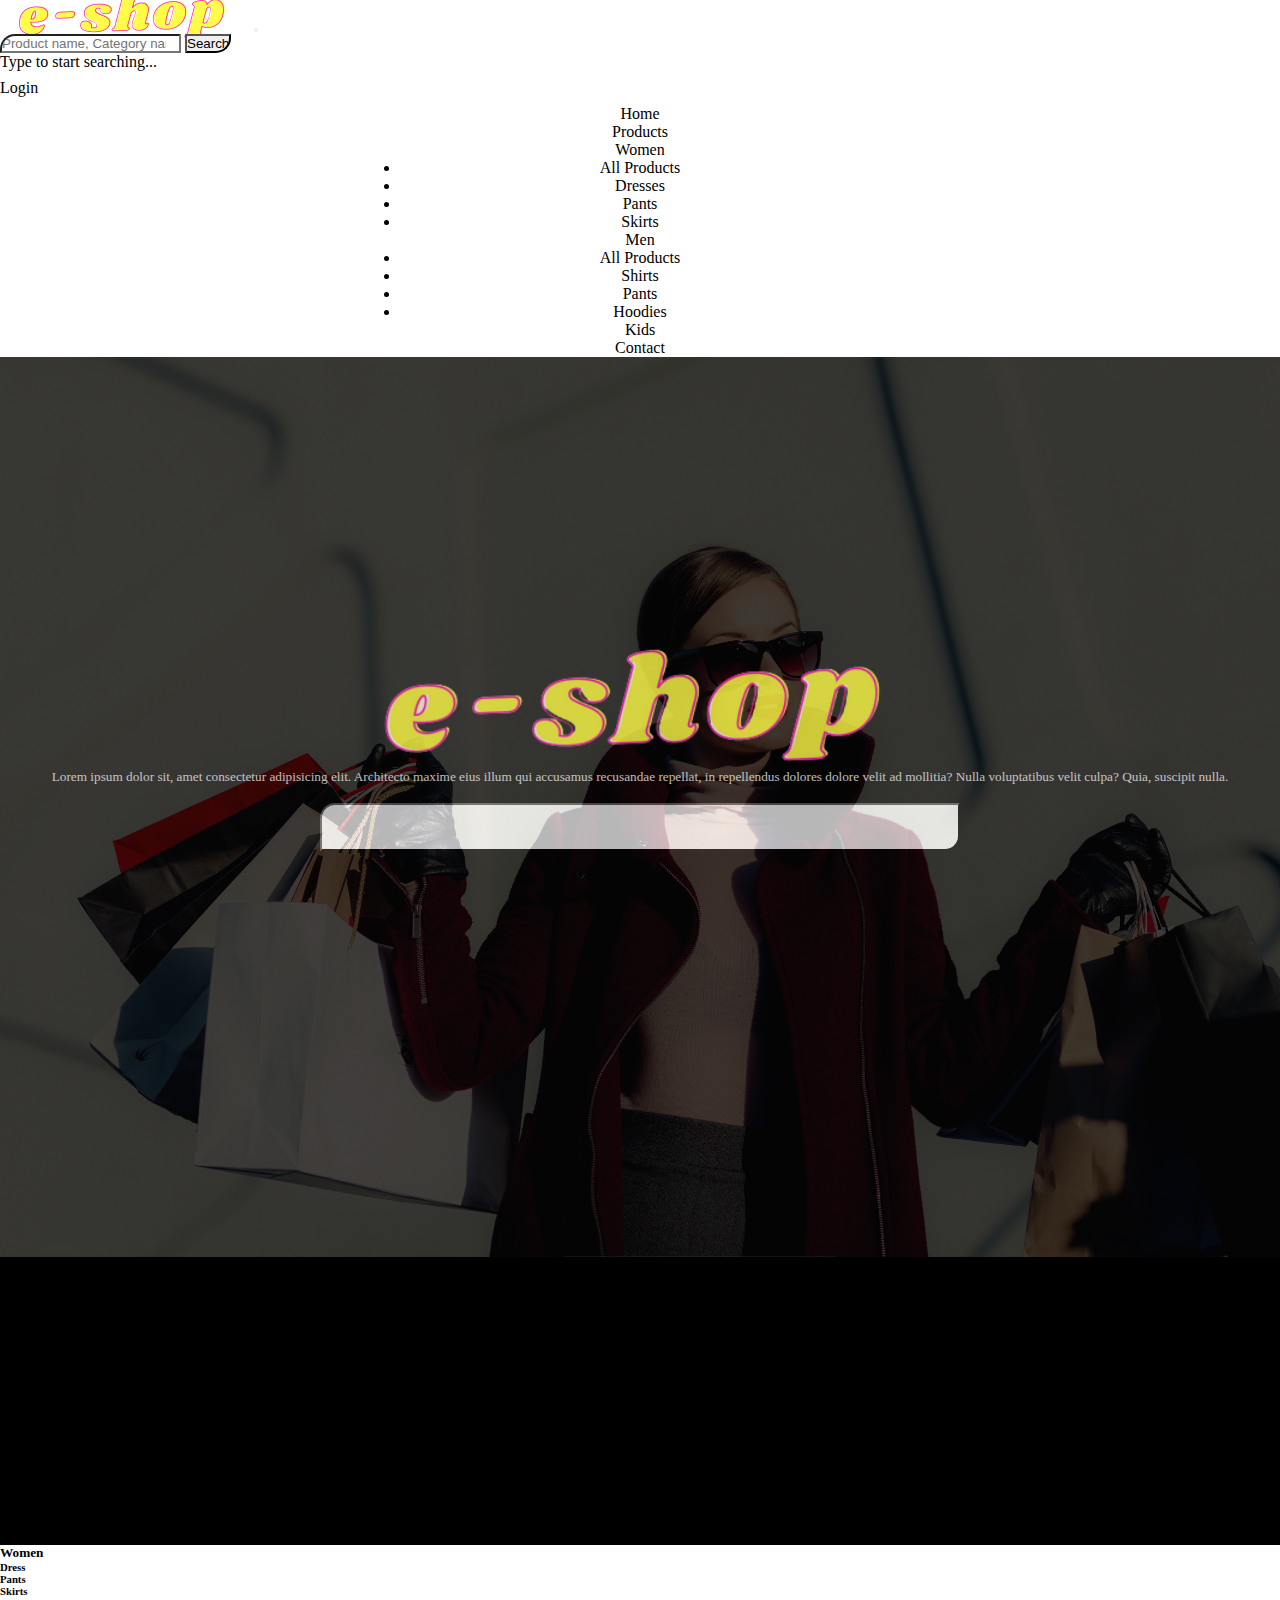
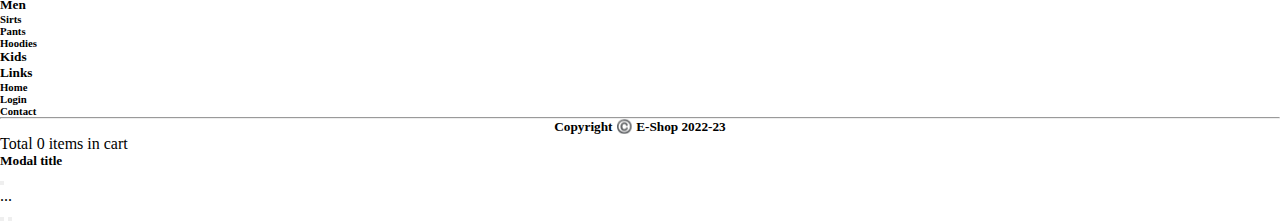
<file: index.html>
<!DOCTYPE html>
<html lang="en">
  <head>
    <meta charset="utf-8" />
    <meta name="viewport" content="width=device-width, initial-scale=1" />
    <link rel="icon" type="image/x-icon" href="/img/favicon.ico" />
    <link rel="stylesheet" href="/css/global.css" />
    <style>
      * {
        margin: 0;
        padding: 0;
      }
      a {
        text-decoration: none;
        color: black;
      }
      body {
        overflow-x: hidden;
      }
      #hero-main {
        background-color: black;
        position: relative;
      }
      #hero-img {
        height: 100vh;
        background-image: url("img/hero-img.jpg");
        opacity: 0.25;
        background-position: center;
        background-repeat: no-repeat;
        background-size: cover;
        z-index: -1;
      }
      #hero-content {
        height: 100vh;
        margin-top: -100vh;
        z-index: 2;
      }
      #hero-bg-img {
        opacity: 0.2;
        z-index: 1;
      }
      #e-shop-logo {
        opacity: 1;
        margin-top: 18rem;
      }
      #brand-discription {
        color: rgb(232, 229, 229);
        font-weight: 500;
        z-index: 20;
      }
    </style>
    <!-- Bootstrap CSS cdn -->
    <link
      href="https://cdn.jsdelivr.net/npm/bootstrap@5.0.2/dist/css/bootstrap.min.css"
      rel="stylesheet"
      integrity="sha384-EVSTQN3/azprG1Anm3QDgpJLIm9Nao0Yz1ztcQTwFspd3yD65VohhpuuCOmLASjC"
      crossorigin="anonymous"
    />
    <!-- font awesome cdn -->
    <link
      rel="stylesheet"
      href="https://cdnjs.cloudflare.com/ajax/libs/font-awesome/6.2.1/css/all.min.css"
      integrity="sha512-MV7K8+y+gLIBoVD59lQIYicR65iaqukzvf/nwasF0nqhPay5w/9lJmVM2hMDcnK1OnMGCdVK+iQrJ7lzPJQd1w=="
      crossorigin="anonymous"
      referrerpolicy="no-referrer"
    />

    <title>E-Shop</title>
  </head>
  <body>
    <!-- mount point for header -->
    <div id="app-header"></div>

    <!-- this is the hero section of the page -->
    <div id="hero-main">
      <!-- this has hero bg image -->
      <div id="hero-img"></div>
      <!-- this has content of the hero section -->
      <div id="hero-content">
        <div class="container" id="bg-img-div">
          <div class="row">
            <div class="col" style="z-index: 20">
              <center>
                <div id="e-shop-logo">
                  <img
                    class="img-fluid"
                    src="/img/E-ShopLogo.png"
                    alt="e-shop logo"
                    height="120px"
                    style="opacity: 0.8"
                  />
                  <h5 id="brand-discription" style="opacity: 0.8">
                    Lorem ipsum dolor sit, amet consectetur adipisicing elit.
                    Architecto maxime eius illum qui accusamus recusandae
                    repellat, in repellendus dolores dolore velit ad mollitia?
                    Nulla voluptatibus velit culpa? Quia, suscipit nulla.
                  </h5>
                  <br />
                  <button
                    class="btn btn-warning ps-6 pe-6 lh-1"
                    style="border-radius: 15px 0 15px 0; min-width: 50%"
                    onclick="click_handle('Hello gaurav')"
                  >
                    <span
                      style="
                        font-size: 2rem;
                        font-weight: 300;
                        color: rgb(240, 240, 240);
                      "
                      >Start Shopping</span
                    >
                    <i
                      class="fa-solid fa-cart-shopping text-light"
                      style="
                        font-size: 2rem;
                        margin-left: 0.1rem;
                        vertical-align: middle;
                      "
                    ></i>
                  </button>
                </div>
              </center>
            </div>
          </div>
        </div>
      </div>
    </div>

    <!-- mount point for footer -->
    <div id="app-footer"></div>

    <!-- boostrap 5 js -->
    <script
      src="https://cdn.jsdelivr.net/npm/bootstrap@5.0.2/dist/js/bootstrap.bundle.min.js"
      integrity="sha384-MrcW6ZMFYlzcLA8Nl+NtUVF0sA7MsXsP1UyJoMp4YLEuNSfAP+JcXn/tWtIaxVXM"
      crossorigin="anonymous"
    ></script>
    <script src="/js/get_set_cookie.js"></script>
    <script>
      function click_handle(txt) {
        //send to products page
        window.location.href = "/products.html#nav-product";
      }
    </script>
    <script src="/js/load_components.js"></script>
    <script src="/js/global.js"></script>
  </body>
</html>
</file>
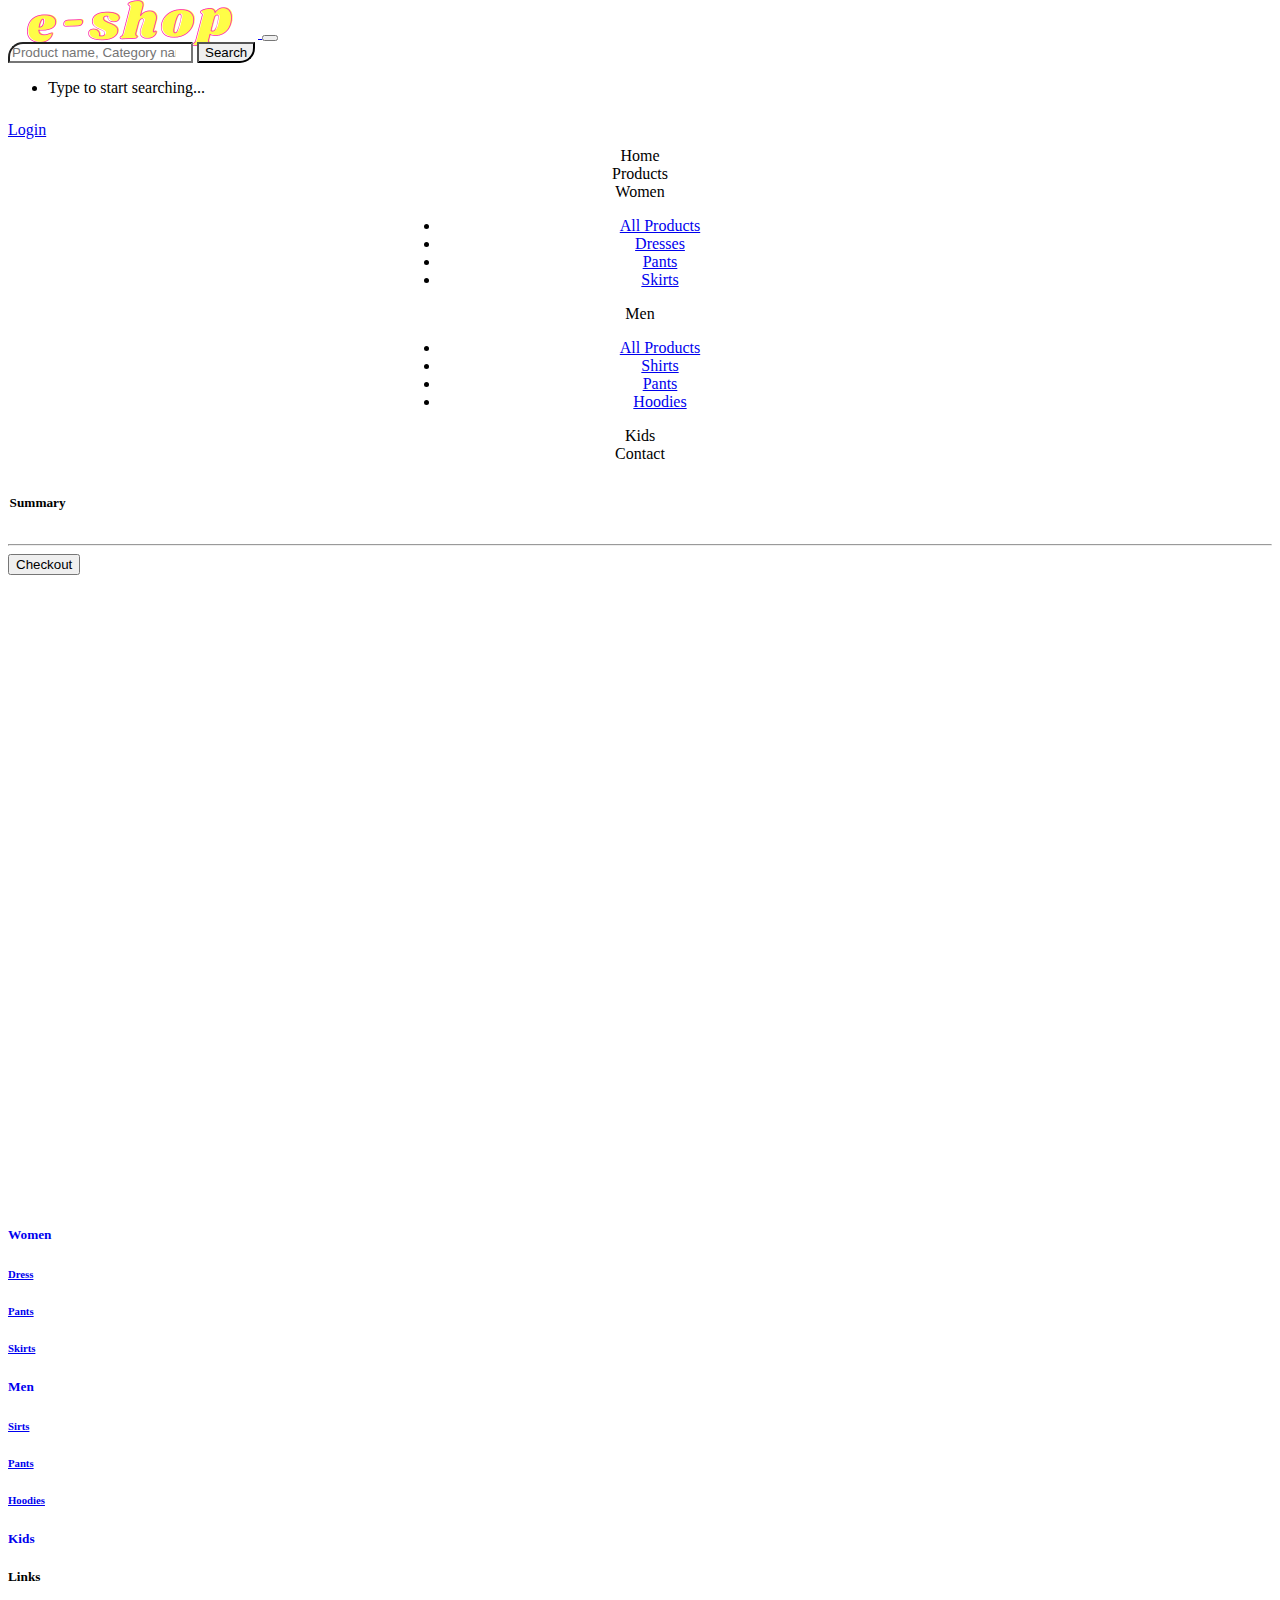
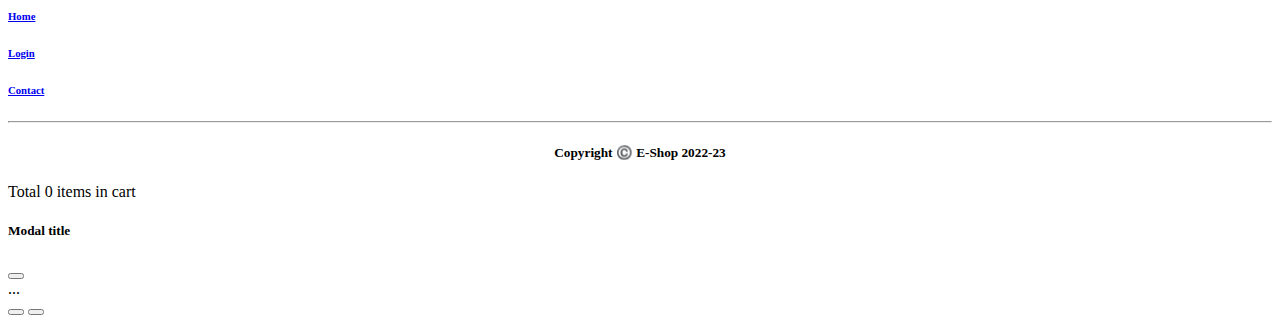
<file: cart.html>
<!DOCTYPE html>
<html lang="en">
  <head>
    <!-- Required meta tags -->
    <meta charset="utf-8" />
    <meta name="viewport" content="width=device-width, initial-scale=1" />
    <link rel="icon" type="image/x-icon" href="/img/favicon.ico" />
    <link rel="stylesheet" href="/css/global.css" />
    <script src="https://ajax.googleapis.com/ajax/libs/jquery/3.6.1/jquery.min.js"></script>

    <!-- Bootstrap CSS -->
    <link
      href="https://cdn.jsdelivr.net/npm/bootstrap@5.0.2/dist/css/bootstrap.min.css"
      rel="stylesheet"
      integrity="sha384-EVSTQN3/azprG1Anm3QDgpJLIm9Nao0Yz1ztcQTwFspd3yD65VohhpuuCOmLASjC"
      crossorigin="anonymous"
    />
    <!-- font awesome cdn -->
    <link
      rel="stylesheet"
      href="https://cdnjs.cloudflare.com/ajax/libs/font-awesome/6.2.1/css/all.min.css"
      integrity="sha512-MV7K8+y+gLIBoVD59lQIYicR65iaqukzvf/nwasF0nqhPay5w/9lJmVM2hMDcnK1OnMGCdVK+iQrJ7lzPJQd1w=="
      crossorigin="anonymous"
      referrerpolicy="no-referrer"
    />

    <title>cart</title>
  </head>
  <body>
    <!-- mount point for header -->
    <div id="app-header"></div>

    <div class="container" style="min-height: 80vh">
      <!-- this  is the row of two column, Items in cart and summary  -->
      <div class="row mt-3 mb-3 mx-auto">
        <!-- Items in cart -->
        <div class="col-lg-9 mt-3 mb-3">
          <div class="row">
            <div class="card">
              <div class="card-body" id="item_card_mount_point"></div>
            </div>
          </div>
        </div>

        <!-- summary -->
        <div class="col-lg-3 mt-3 mb-3">
          <div class="card">
            <div class="card-body">
              <h5 class="card-title">
                <i
                  class="fa-solid fa-money-bill text-dark me-2"
                  style="
                    font-size: 2rem;
                    margin-left: 0.1rem;
                    vertical-align: middle;
                  "
                ></i>
                Summary
              </h5>
              <hr />
              <div id="summary_mount_point"></div>
              <div class="row mx-auto">
                <button class="btn btn-warning" onclick="checkout_cart()">
                  Checkout
                </button>
              </div>
            </div>
          </div>
        </div>
      </div>
    </div>

    <!-- mount point for footer -->
    <div id="app-footer"></div>

    <script
      src="https://cdn.jsdelivr.net/npm/bootstrap@5.0.2/dist/js/bootstrap.bundle.min.js"
      integrity="sha384-MrcW6ZMFYlzcLA8Nl+NtUVF0sA7MsXsP1UyJoMp4YLEuNSfAP+JcXn/tWtIaxVXM"
      crossorigin="anonymous"
    ></script>
    <script src="/js/load_components.js"></script>
    <script src="/js/get_set_cookie.js"></script>
    <script src="/js/load_cart.js"></script>
    <script src="/js/global.js"></script>
  </body>
</html>
</file>
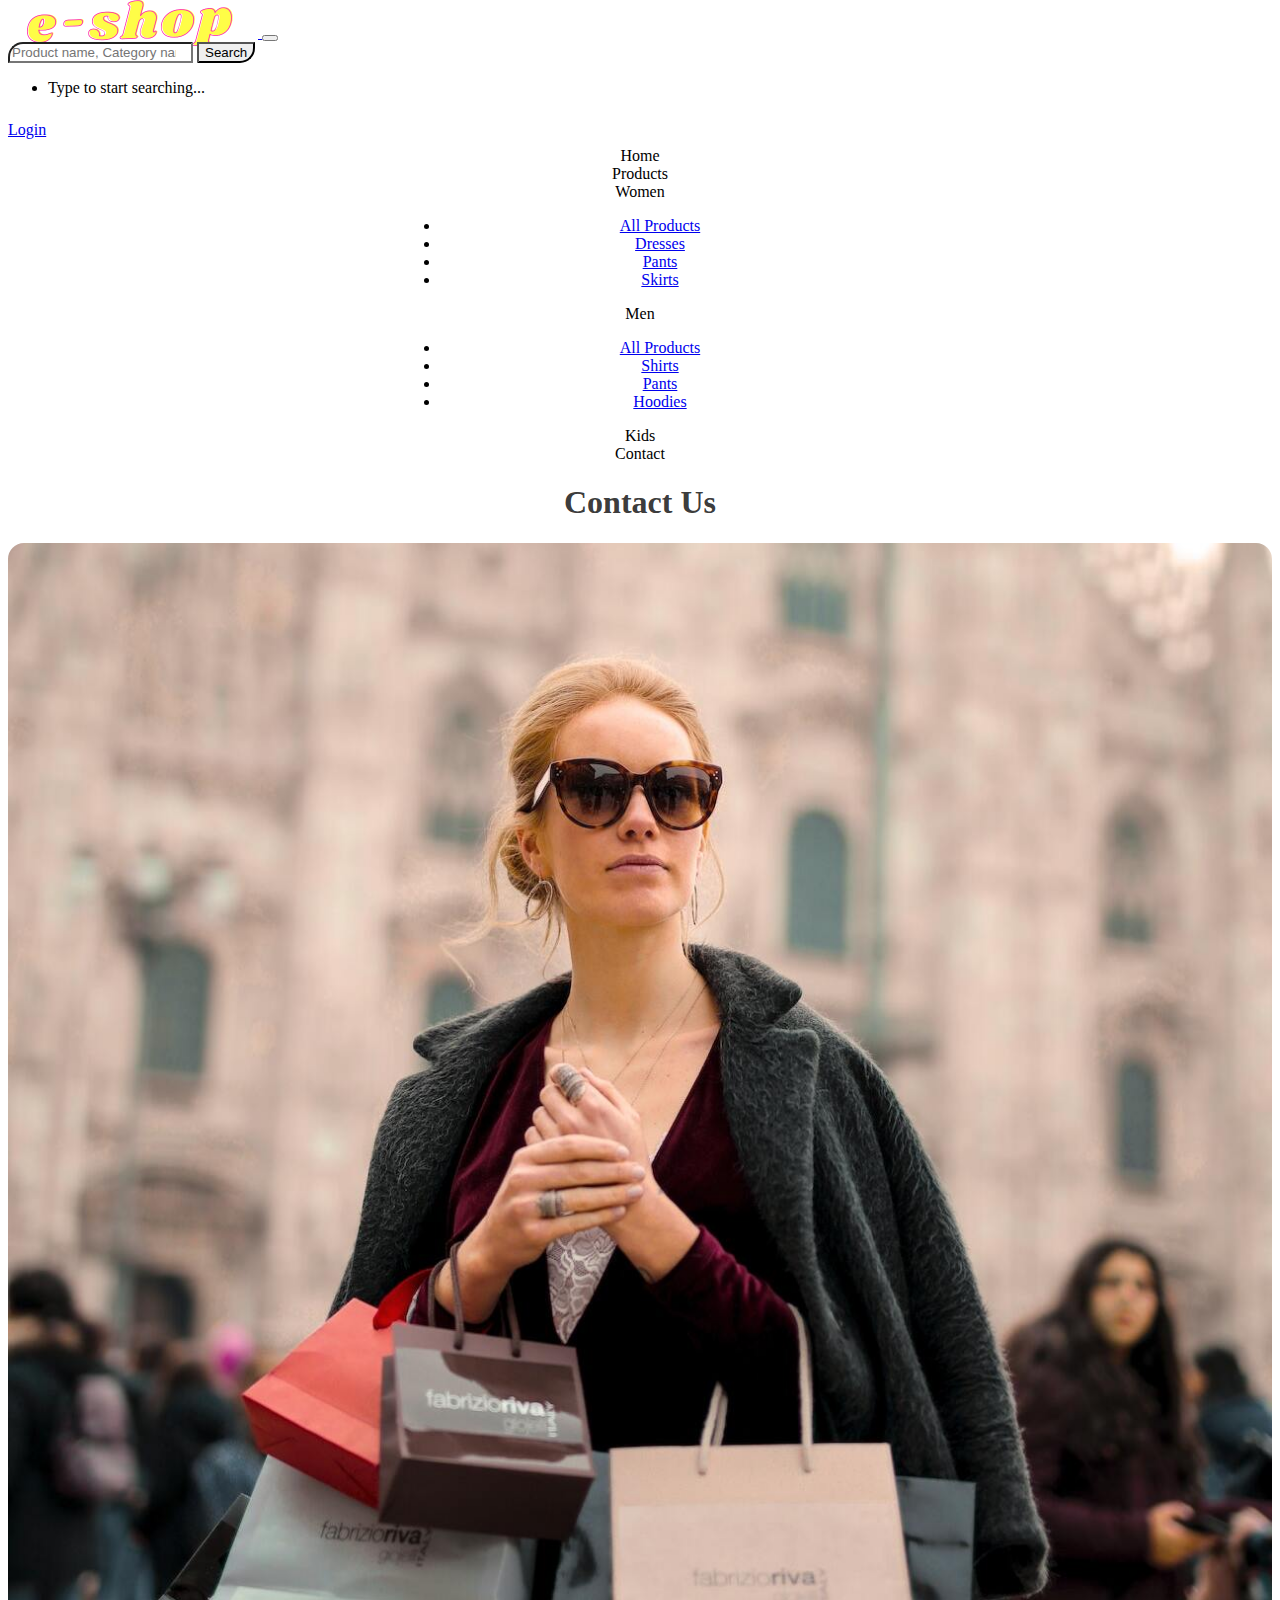
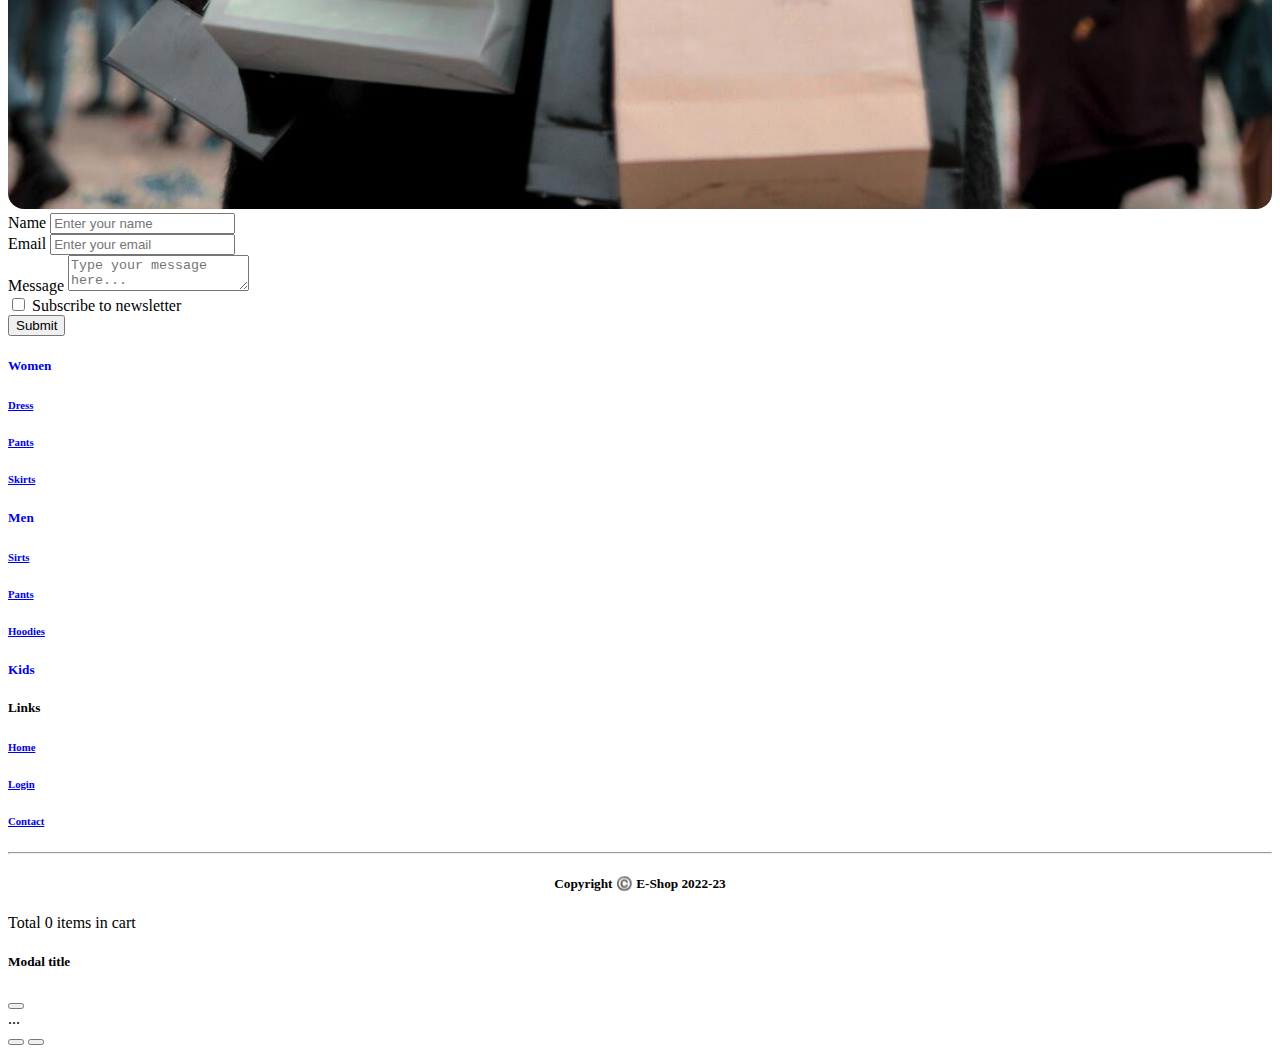
<file: contact.html>
<!DOCTYPE html>
<html lang="en">
  <head>
    <!-- Required meta tags -->
    <meta charset="utf-8" />
    <meta name="viewport" content="width=device-width, initial-scale=1" />
    <link rel="icon" type="image/x-icon" href="/img/favicon.ico" />
    <link rel="stylesheet" href="/css/global.css" />

    <script src="https://ajax.googleapis.com/ajax/libs/jquery/3.6.1/jquery.min.js"></script>

    <!-- Bootstrap CSS -->
    <link
      href="https://cdn.jsdelivr.net/npm/bootstrap@5.0.2/dist/css/bootstrap.min.css"
      rel="stylesheet"
      integrity="sha384-EVSTQN3/azprG1Anm3QDgpJLIm9Nao0Yz1ztcQTwFspd3yD65VohhpuuCOmLASjC"
      crossorigin="anonymous"
    />
    <!-- font awesome cdn -->
    <link
      rel="stylesheet"
      href="https://cdnjs.cloudflare.com/ajax/libs/font-awesome/6.2.1/css/all.min.css"
      integrity="sha512-MV7K8+y+gLIBoVD59lQIYicR65iaqukzvf/nwasF0nqhPay5w/9lJmVM2hMDcnK1OnMGCdVK+iQrJ7lzPJQd1w=="
      crossorigin="anonymous"
      referrerpolicy="no-referrer"
    />
    <title>Contact us</title>
  </head>
  <body>
    <!-- mount point for header -->
    <div id="app-header"></div>
    <!-- contact form -->
    <div class="container mt-6">
      <div class="mt-5 mb-5">
        <center>
          <h1 style="color: rgba(42, 42, 42, 0.932)">Contact Us</h1>
        </center>
      </div>
      <div class="row input-group mb-3">
        <div class="col-lg mb-3">
          <img
            class="img-fluid"
            style="border-radius: 1rem"
            src="/img/contact-art-sm.jpg"
            alt="shopping"
            srcset=""
            width="100%"
          />
        </div>
        <div class="col-lg mb-3">
          <form>
            <!-- Name input -->
            <div class="mb-3">
              <label for="name_input" class="form-label">Name</label>
              <input
                type="text"
                class="form-control"
                id="name_input"
                aria-describedby="emailHelp"
                placeholder="Enter your name"
              />
            </div>
            <!-- Email input -->
            <div class="mb-3">
              <label for="emial_input" class="form-label">Email</label>
              <input
                type="email"
                class="form-control"
                id="email_input"
                placeholder="Enter your email"
                aria-describedby="emailHelp"
              />
            </div>
            <!-- Message input -->
            <div class="mb-3">
              <label for="messsag_input" class="form-label">Message</label>
              <textarea
                class="form-control"
                id="messsag_input"
                placeholder="Type your message here..."
              ></textarea>
            </div>
            <div class="mb-3 form-check">
              <input
                type="checkbox"
                class="form-check-input"
                id="exampleCheck1"
              />
              <label class="form-check-label" for="exampleCheck1"
                >Subscribe to newsletter</label
              >
            </div>
            <div class="d-grid gap-2">
              <button type="submit" class="btn btn-primary" id="submit_contact">
                Submit
              </button>
            </div>
          </form>
        </div>
      </div>
    </div>

    <!-- mount point for footer -->
    <div id="app-footer"></div>

    <script
      src="https://cdn.jsdelivr.net/npm/bootstrap@5.0.2/dist/js/bootstrap.bundle.min.js"
      integrity="sha384-MrcW6ZMFYlzcLA8Nl+NtUVF0sA7MsXsP1UyJoMp4YLEuNSfAP+JcXn/tWtIaxVXM"
      crossorigin="anonymous"
    ></script>
    <script src="/js/get_set_cookie.js"></script>
    <script src="/js/load_components.js"></script>
    <script src="/js/global.js"></script>
    <script>
      let submit_contact = document.getElementById("submit_contact");
      submit_contact.addEventListener("click", (e) => {
        e.preventDefault();
        console.log("clicked btn");
        let name = document.getElementById("name_input");
        let email = document.getElementById("email_input");
        let msg = document.getElementById("messsag_input");
        if (name.value == "" || email.value == "" || msg.value == "") {
          push_notification(
            { img_url: "/img/error.png" },
            "Please fill all the fields.",
            "Unable to send your message!!"
          );
        }else{
          push_notification(
            { img_url: "/img/check.png" },
            "Your message is sent..",
            "Thanks for contacting us. We will reply you shortly."
          );
        }
      });
    </script>
  </body>
</html>
</file>
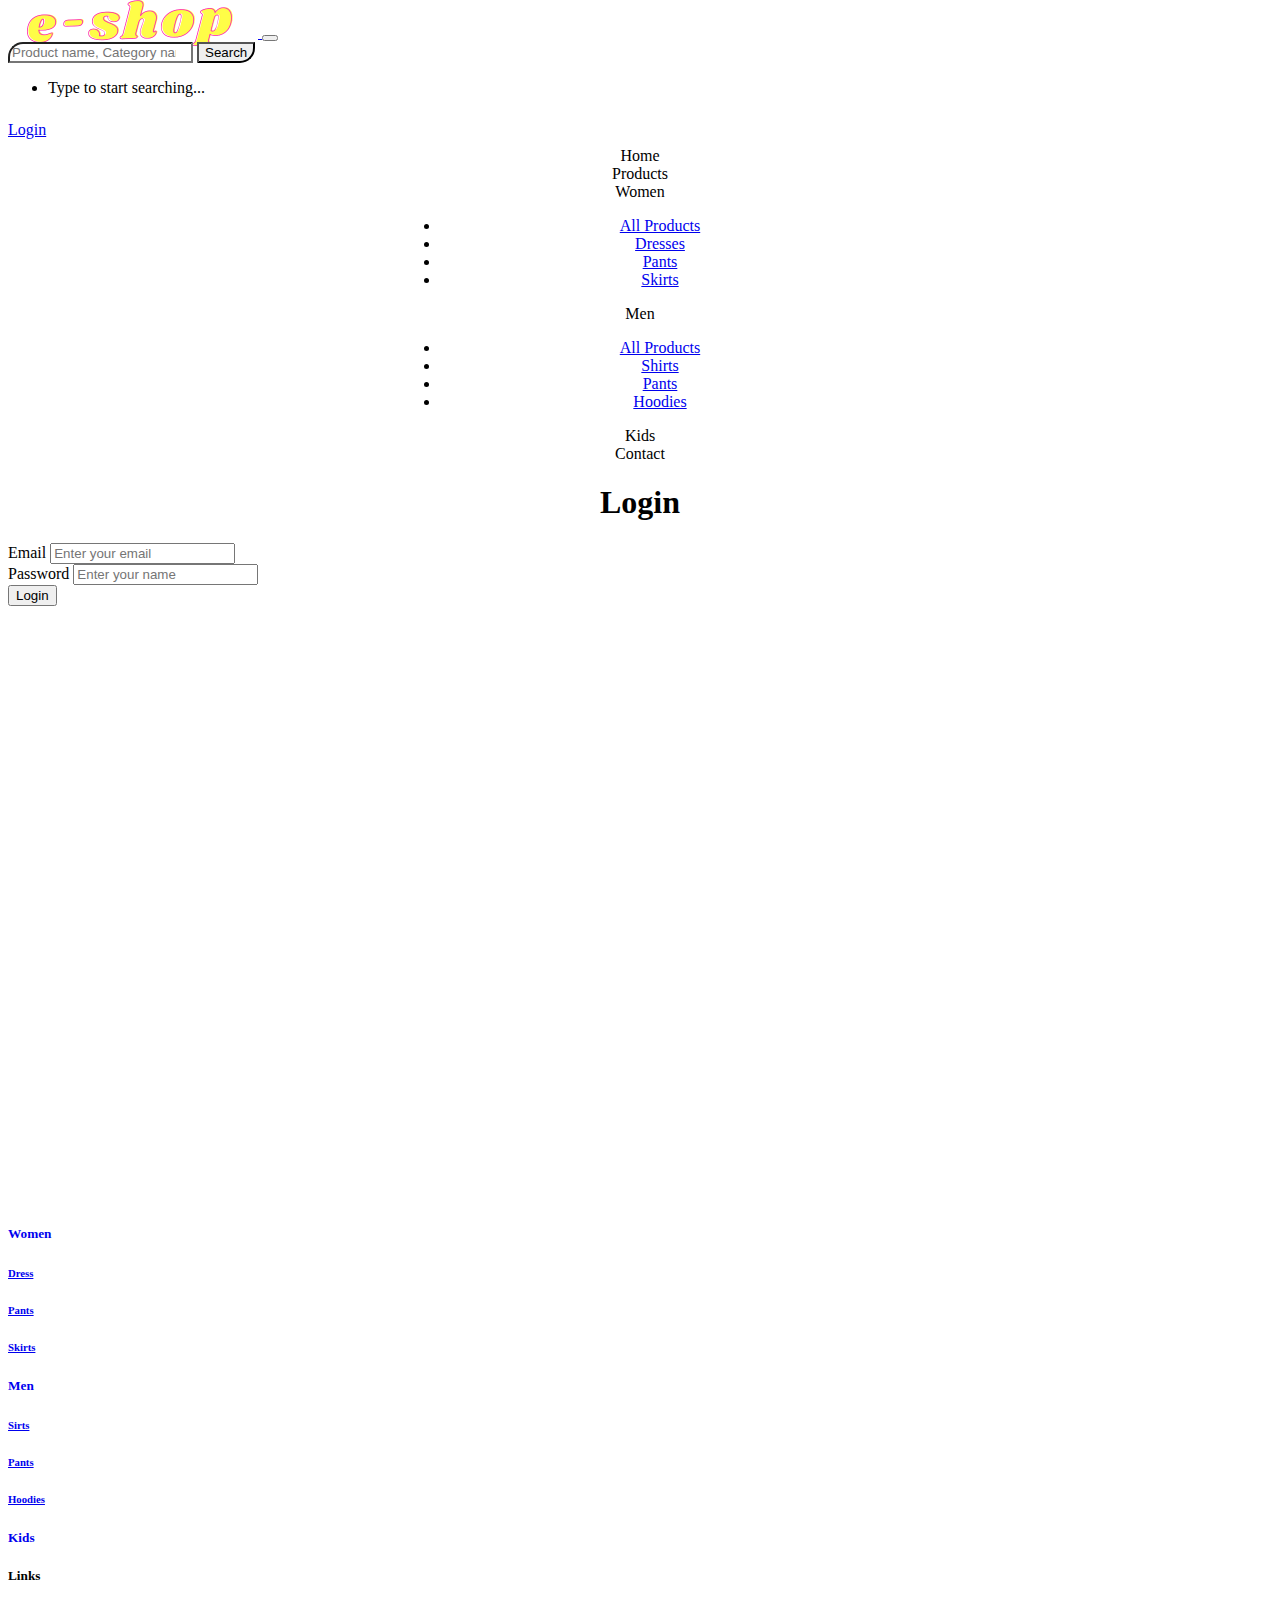
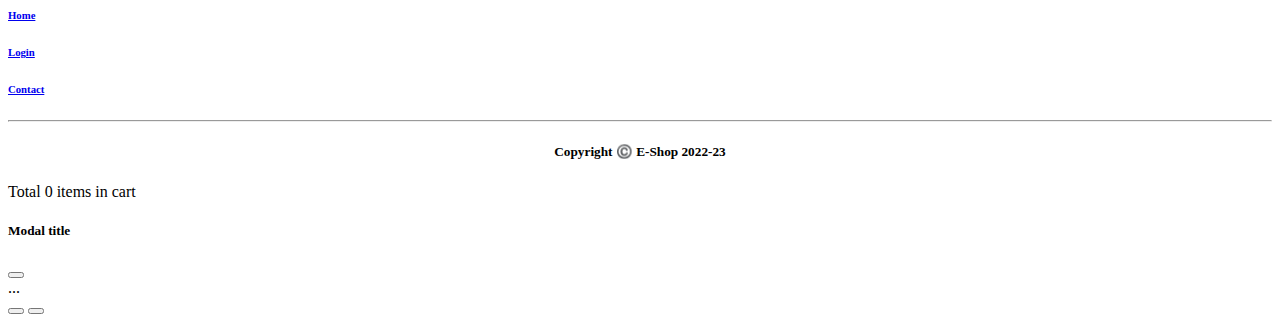
<file: login.html>
<!DOCTYPE html>
<html lang="en">
  <head>
    <!-- Required meta tags -->
    <meta charset="utf-8" />
    <meta name="viewport" content="width=device-width, initial-scale=1" />
    <link rel="icon" type="image/x-icon" href="/img/favicon.ico" />
    <link rel="stylesheet" href="/css/global.css" />
    <script src="https://ajax.googleapis.com/ajax/libs/jquery/3.6.1/jquery.min.js"></script>

    <!-- Bootstrap CSS -->
    <link
      href="https://cdn.jsdelivr.net/npm/bootstrap@5.0.2/dist/css/bootstrap.min.css"
      rel="stylesheet"
      integrity="sha384-EVSTQN3/azprG1Anm3QDgpJLIm9Nao0Yz1ztcQTwFspd3yD65VohhpuuCOmLASjC"
      crossorigin="anonymous"
    />
    <!-- font awesome cdn -->
    <link
      rel="stylesheet"
      href="https://cdnjs.cloudflare.com/ajax/libs/font-awesome/6.2.1/css/all.min.css"
      integrity="sha512-MV7K8+y+gLIBoVD59lQIYicR65iaqukzvf/nwasF0nqhPay5w/9lJmVM2hMDcnK1OnMGCdVK+iQrJ7lzPJQd1w=="
      crossorigin="anonymous"
      referrerpolicy="no-referrer"
    />

    <title>Login</title>
  </head>
  <body>
    <!-- mount point for header -->
    <div id="app-header"></div>

    <!-- this is the main body of this page -->
    <div class="container" style="min-height: 80vh">
      <div class="row mb-3 mt-3">
        <center><h1 class="mb-3 mt-3">Login</h1></center>
        <div class="col-md-6 mx-auto mb-3">
          <form>
            <!-- Email input -->
            <div class="mb-3">
              <label for="input_email" class="form-label">Email</label>
              <input
                type="email"
                class="form-control"
                id="input_email"
                placeholder="Enter your email"
                aria-describedby="emailHelp"
              />
            </div>

            <!-- Name input -->
            <div class="mb-3">
              <label for="input_password" class="form-label">Password</label>
              <input
                type="password"
                class="form-control"
                id="input_password"
                aria-describedby="emailHelp"
                placeholder="Enter your name"
              />
            </div>

            <!-- submit button -->
            <div class="d-grid gap-2">
              <button type="submit" id="login_submit" class="btn btn-primary">
                Login
              </button>
            </div>
          </form>
        </div>
      </div>
    </div>

    <!-- mount point for footer -->
    <div id="app-footer"></div>

    <script
      src="https://cdn.jsdelivr.net/npm/bootstrap@5.0.2/dist/js/bootstrap.bundle.min.js"
      integrity="sha384-MrcW6ZMFYlzcLA8Nl+NtUVF0sA7MsXsP1UyJoMp4YLEuNSfAP+JcXn/tWtIaxVXM"
      crossorigin="anonymous"
    ></script>
    <script src="/js/get_set_cookie.js"></script>
    <script src="/js/load_components.js"></script>
    <script>
      setTimeout(() => {
        push_notification(
          { img_url: "/img/login.png" },
          "Use <span class='text-danger'>admin@admin.com</span> as email and <span class='text-danger'>123456</span> as password, to login.",
          "<b>You must be loged in to place an order!</b>"
        );
      }, 2000);

      document.getElementById("login_submit").addEventListener("click", (e) => {
        e.preventDefault();
        let email = document.getElementById("input_email");
        let pass = document.getElementById("input_password");

        if (!email.value || !pass.value) {
          push_notification(
            { img_url: "/img/error.png" },
            "Credentials empty!",
            `<b>Please fill all the fields..</b>`
          );
        } else if (
          email.value === "admin@admin.com" &&
          pass.value === "123456"
        ) {
          push_notification(
            { img_url: "/img/check.png" },
            "You have successfully loged in..",
            `<b>Welcome back ${email.value}</b>`
          );

          if (window.location.hash.substring(0, 9) == "#checkout") {
            let cart = getCookie("cart");
            let cart_arr = JSON.parse(cart);
            let items_ordered = cart_arr.filter((data) => {
              return data.no > 0;
            });
            let items_remaining = cart_arr.filter((data) => {
              return data.no == 0;
            });

            call_modal(
              "Congratulations!!&#127881;&#127881;",
              `Your order is placed.
             <br>
             Your total amount is <u>₹${get_query_params("total")}</u><br>
             Transaction id is <u>#${get_query_params("ref")}</u>
            `,
              "Close",
              `Download Invoice <i class="fa-solid fa-download"></i>`
            );
            setCookie("cart_count", items_remaining.length);
            setCookie("cart", JSON.stringify(items_remaining));

            update_cart_count();
            console.log("Items ordered...");
          }
        } else {
          push_notification(
            { img_url: "/img/error.png" },
            "Use <span class='text-danger'>admin@admin.com</span> as email and <span class='text-danger'>123456</span> as password, to login.",
            "<b>Invalid user credentials!</b>"
          );
        }
      });
    </script>
    <script src="/js/global.js"></script>
  </body>
</html>
</file>
<file: css/global.css>
input:focus,
select:focus,
textarea:focus,
button:focus,
ul:focus,
li:focus {
  outline: none;
}
</file>
